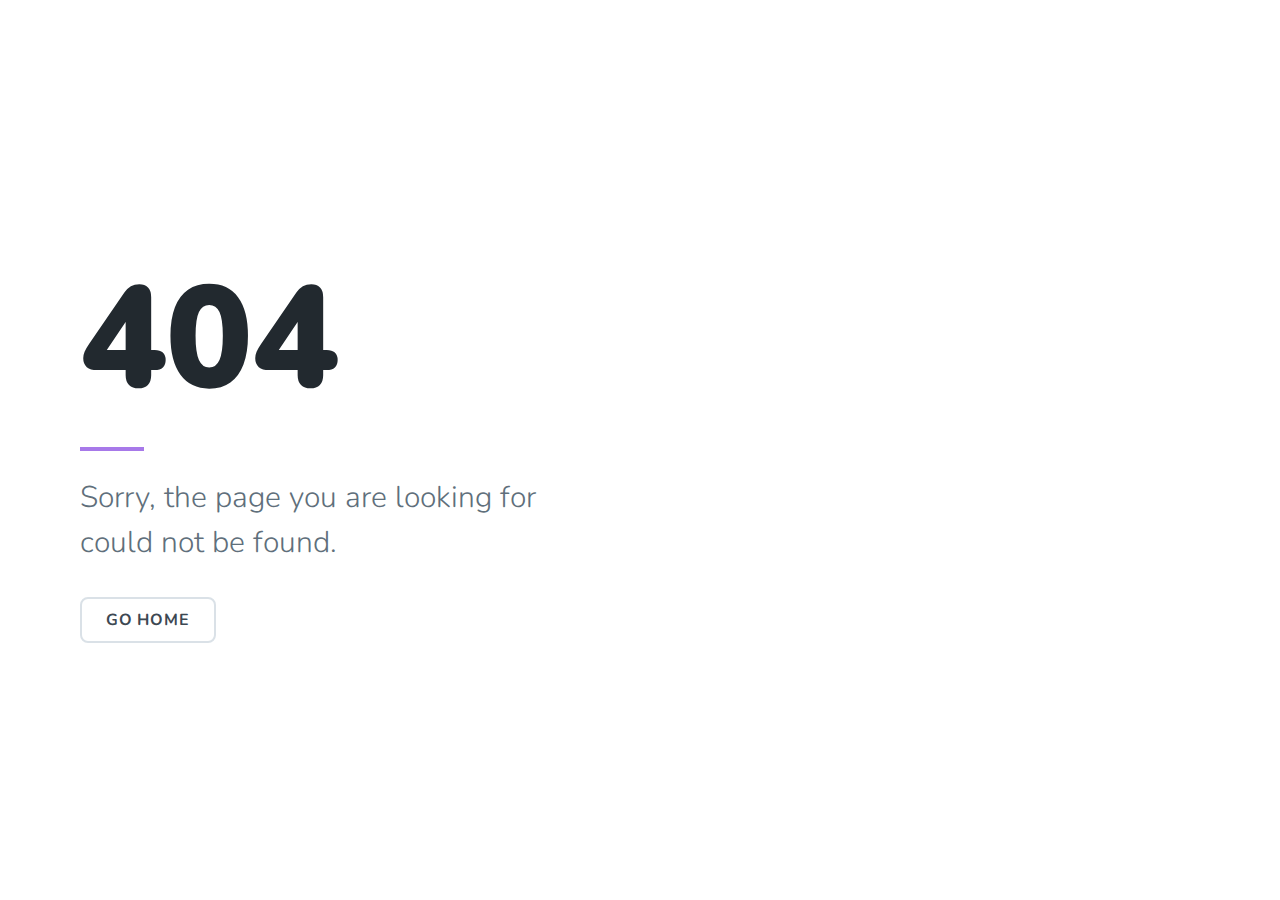
<file: jolshiricentralpark.html>
<!doctype html>
<html lang="en">
    <head>
        <title>Page Not Found</title>

        <meta charset="utf-8">
        <meta name="viewport" content="width=device-width, initial-scale=1, shrink-to-fit=no">

        <!-- Fonts -->
        <link rel="dns-prefetch" href="//fonts.gstatic.com">
        <link href="https://fonts.googleapis.com/css?family=Nunito" rel="stylesheet" type="text/css">

        <!-- Styles -->
        <style>
        html {
            line-height: 1.15;
                -ms-text-size-adjust: 100%;
            -webkit-text-size-adjust: 100%;
        }

        body {
            margin: 0;
        }

        header,
        nav,
        section {
            display: block;
        }

        figcaption,
        main {
            display: block;
        }

        a {
            background-color: transparent;
            -webkit-text-decoration-skip: objects;
        }

        strong {
            font-weight: inherit;
        }

        strong {
            font-weight: bolder;
        }

        code {
            font-family: monospace, monospace;
            font-size: 1em;
        }

        dfn {
            font-style: italic;
        }

        svg:not(:root) {
            overflow: hidden;
        }

        button,
        input {
            font-family: sans-serif;
            font-size: 100%;
            line-height: 1.15;
            margin: 0;
        }

        button,
        input {
            overflow: visible;
        }

        button {
            text-transform: none;
        }

        button,
        html [type="button"],
        [type="reset"],
        [type="submit"] {
            -webkit-appearance: button;
        }

        button::-moz-focus-inner,
        [type="button"]::-moz-focus-inner,
        [type="reset"]::-moz-focus-inner,
        [type="submit"]::-moz-focus-inner {
            border-style: none;
            padding: 0;
        }

        button:-moz-focusring,
        [type="button"]:-moz-focusring,
        [type="reset"]:-moz-focusring,
        [type="submit"]:-moz-focusring {
            outline: 1px dotted ButtonText;
        }

        legend {
            -webkit-box-sizing: border-box;
                    box-sizing: border-box;
            color: inherit;
            display: table;
            max-width: 100%;
            padding: 0;
            white-space: normal;
        }

        [type="checkbox"],
        [type="radio"] {
            -webkit-box-sizing: border-box;
                    box-sizing: border-box;
            padding: 0;
        }

        [type="number"]::-webkit-inner-spin-button,
        [type="number"]::-webkit-outer-spin-button {
            height: auto;
        }

        [type="search"] {
            -webkit-appearance: textfield;
            outline-offset: -2px;
        }

        [type="search"]::-webkit-search-cancel-button,
        [type="search"]::-webkit-search-decoration {
            -webkit-appearance: none;
        }

        ::-webkit-file-upload-button {
            -webkit-appearance: button;
            font: inherit;
        }

        menu {
            display: block;
        }

        canvas {
            display: inline-block;
        }

        template {
            display: none;
        }

        [hidden] {
            display: none;
        }

        html {
            -webkit-box-sizing: border-box;
                    box-sizing: border-box;
            font-family: sans-serif;
        }

        *,
        *::before,
        *::after {
            -webkit-box-sizing: inherit;
                    box-sizing: inherit;
        }

        p {
            margin: 0;
        }

        button {
            background: transparent;
            padding: 0;
        }

        button:focus {
            outline: 1px dotted;
            outline: 5px auto -webkit-focus-ring-color;
        }

        *,
        *::before,
        *::after {
            border-width: 0;
            border-style: solid;
            border-color: #dae1e7;
        }

        button,
        [type="button"],
        [type="reset"],
        [type="submit"] {
            border-radius: 0;
        }

        button,
        input {
            font-family: inherit;
        }

        input::-webkit-input-placeholder {
            color: inherit;
            opacity: .5;
        }

        input:-ms-input-placeholder {
            color: inherit;
            opacity: .5;
        }

        input::-ms-input-placeholder {
            color: inherit;
            opacity: .5;
        }

        input::placeholder {
            color: inherit;
            opacity: .5;
        }

        button,
        [role=button] {
            cursor: pointer;
        }

        .bg-transparent {
            background-color: transparent;
        }

        .bg-white {
            background-color: #fff;
        }

        .bg-teal-light {
            background-color: #64d5ca;
        }

        .bg-blue-dark {
            background-color: #2779bd;
        }

        .bg-indigo-light {
            background-color: #7886d7;
        }

        .bg-purple-light {
            background-color: #a779e9;
        }

        .bg-no-repeat {
            background-repeat: no-repeat;
        }

        .bg-cover {
            background-size: cover;
        }

        .border-grey-light {
            border-color: #dae1e7;
        }

        .hover\:border-grey:hover {
            border-color: #b8c2cc;
        }

        .rounded-lg {
            border-radius: .5rem;
        }

        .border-2 {
            border-width: 2px;
        }

        .hidden {
            display: none;
        }

        .flex {
            display: -webkit-box;
            display: -ms-flexbox;
            display: flex;
        }

        .items-center {
            -webkit-box-align: center;
                -ms-flex-align: center;
                    align-items: center;
        }

        .justify-center {
            -webkit-box-pack: center;
                -ms-flex-pack: center;
                    justify-content: center;
        }

        .font-sans {
            font-family: Nunito, sans-serif;
        }

        .font-light {
            font-weight: 300;
        }

        .font-bold {
            font-weight: 700;
        }

        .font-black {
            font-weight: 900;
        }

        .h-1 {
            height: .25rem;
        }

        .leading-normal {
            line-height: 1.5;
        }

        .m-8 {
            margin: 2rem;
        }

        .my-3 {
            margin-top: .75rem;
            margin-bottom: .75rem;
        }

        .mb-8 {
            margin-bottom: 2rem;
        }

        .max-w-sm {
            max-width: 30rem;
        }

        .min-h-screen {
            min-height: 100vh;
        }

        .py-3 {
            padding-top: .75rem;
            padding-bottom: .75rem;
        }

        .px-6 {
            padding-left: 1.5rem;
            padding-right: 1.5rem;
        }

        .pb-full {
            padding-bottom: 100%;
        }

        .absolute {
            position: absolute;
        }

        .relative {
            position: relative;
        }

        .pin {
            top: 0;
            right: 0;
            bottom: 0;
            left: 0;
        }

        .text-black {
            color: #22292f;
        }

        .text-grey-darkest {
            color: #3d4852;
        }

        .text-grey-darker {
            color: #606f7b;
        }

        .text-2xl {
            font-size: 1.5rem;
        }

        .text-5xl {
            font-size: 3rem;
        }

        .uppercase {
            text-transform: uppercase;
        }

        .antialiased {
            -webkit-font-smoothing: antialiased;
            -moz-osx-font-smoothing: grayscale;
        }

        .tracking-wide {
            letter-spacing: .05em;
        }

        .w-16 {
            width: 4rem;
        }

        .w-full {
            width: 100%;
        }

        @media (min-width: 768px) {
            .md\:bg-left {
                background-position: left;
            }

            .md\:bg-right {
                background-position: right;
            }

            .md\:flex {
                display: -webkit-box;
                display: -ms-flexbox;
                display: flex;
            }

            .md\:my-6 {
                margin-top: 1.5rem;
                margin-bottom: 1.5rem;
            }

            .md\:min-h-screen {
                min-height: 100vh;
            }

            .md\:pb-0 {
                padding-bottom: 0;
            }

            .md\:text-3xl {
                font-size: 1.875rem;
            }

            .md\:text-15xl {
                font-size: 9rem;
            }

            .md\:w-1\/2 {
                width: 50%;
            }
        }

        @media (min-width: 992px) {
            .lg\:bg-center {
                background-position: center;
            }
        }
        </style>
    </head>
    <body class="antialiased font-sans">
        <div class="md:flex min-h-screen">
            <div class="w-full md:w-1/2 bg-white flex items-center justify-center">
                <div class="max-w-sm m-8">
                    <div class="text-black text-5xl md:text-15xl font-black">
                        404                    </div>

                    <div class="w-16 h-1 bg-purple-light my-3 md:my-6"></div>

                    <p class="text-grey-darker text-2xl md:text-3xl font-light mb-8 leading-normal">
                        Sorry, the page you are looking for could not be found.                    </p>

                    <a href="https://portfolio-ratin.com/home">
                        <button class="bg-transparent text-grey-darkest font-bold uppercase tracking-wide py-3 px-6 border-2 border-grey-light hover:border-grey rounded-lg">
                            Go Home
                        </button>
                    </a>
                </div>
            </div>

            <div class="relative pb-full md:flex md:pb-0 md:min-h-screen w-full md:w-1/2">
                    <div style="background-image: url(https://portfolio-ratin.com/svg/404.svg);" class="absolute pin bg-cover bg-no-repeat md:bg-left lg:bg-center">
    </div>
            </div>
        </div>
    </body>
</html>
</file>
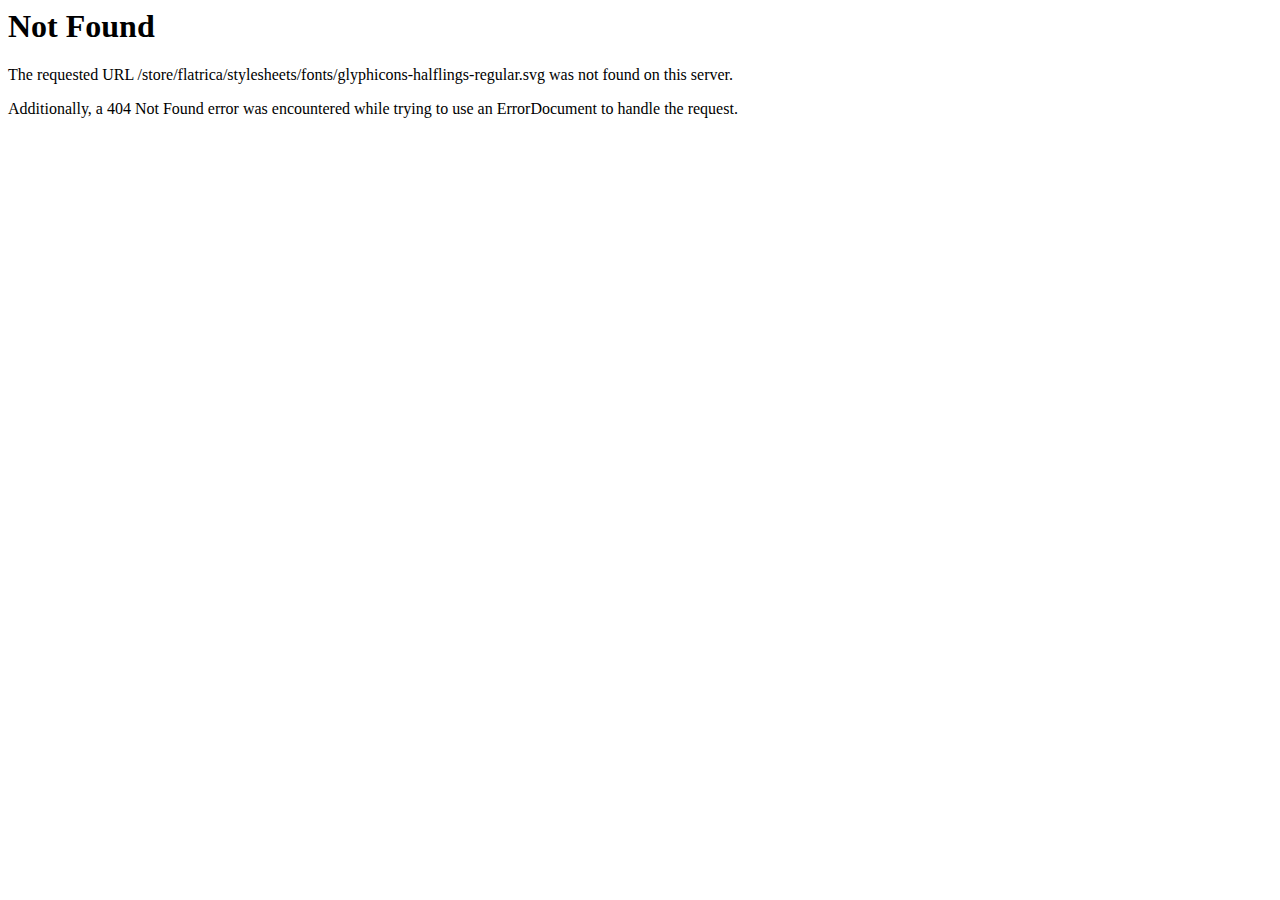
<file: public/asset/fontend/stylesheets/fonts/glyphicons-halflings-regular-2.html>
<!DOCTYPE HTML PUBLIC "-//IETF//DTD HTML 2.0//EN">
<html>
<!-- Mirrored from portfolio-ratin.com/public/asset/fontend/stylesheets/fonts/glyphicons-halflings-regular-2.html by HTTrack Website Copier/3.x [XR&CO'2014], Sun, 24 Nov 2024 20:15:21 GMT -->
<head>
<title>404 Not Found</title>
</head><body>
<h1>Not Found</h1>
<p>The requested URL /store/flatrica/stylesheets/fonts/glyphicons-halflings-regular.svg was not found on this server.</p>
<p>Additionally, a 404 Not Found
error was encountered while trying to use an ErrorDocument to handle the request.</p>
</body>
<!-- Mirrored from portfolio-ratin.com/public/asset/fontend/stylesheets/fonts/glyphicons-halflings-regular-2.html by HTTrack Website Copier/3.x [XR&CO'2014], Sun, 24 Nov 2024 20:15:21 GMT -->
</html>
</file>
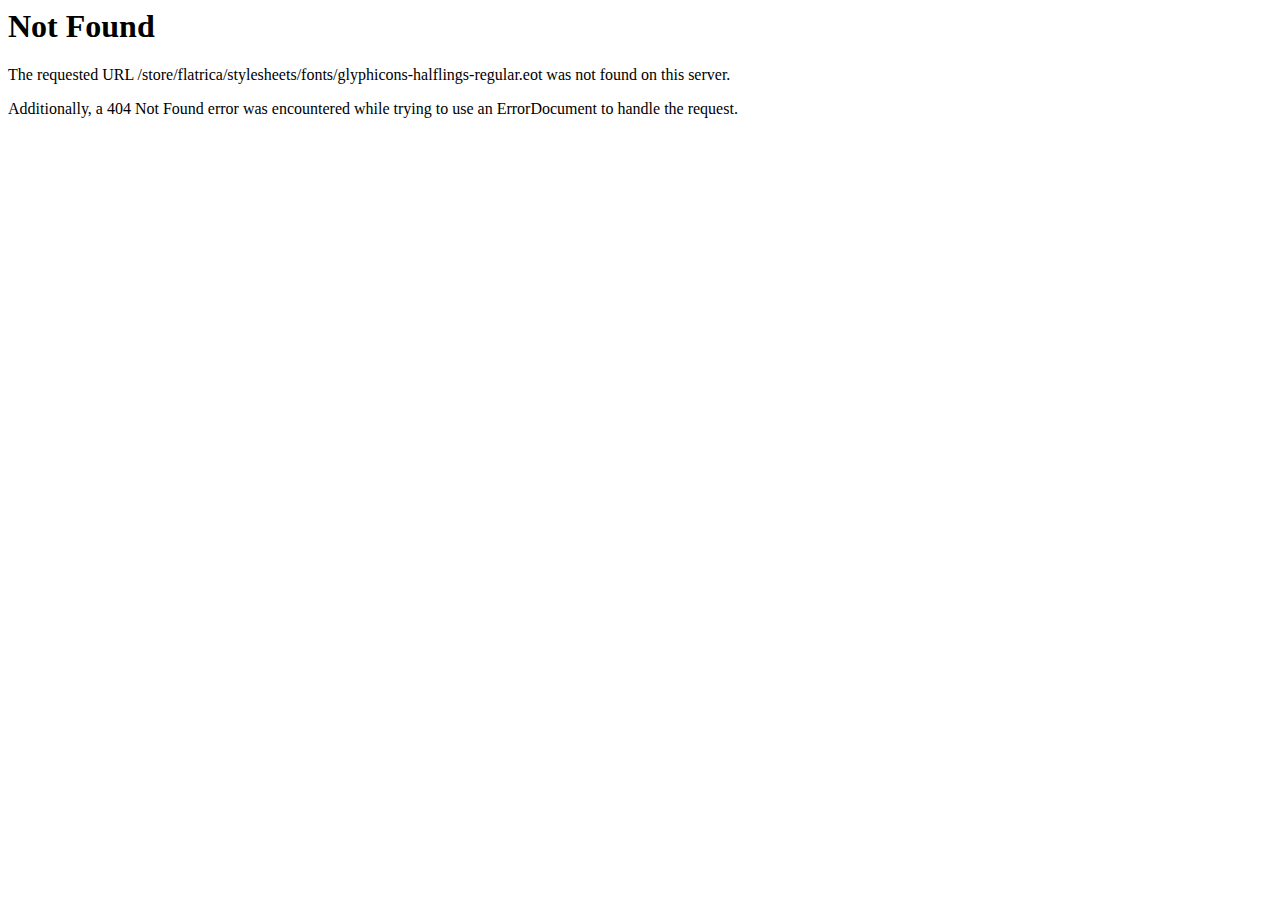
<file: public/asset/fontend/stylesheets/fonts/glyphicons-halflings-regular.html>
<!DOCTYPE HTML PUBLIC "-//IETF//DTD HTML 2.0//EN">
<html>
<!-- Mirrored from portfolio-ratin.com/public/asset/fontend/stylesheets/fonts/glyphicons-halflings-regular.html by HTTrack Website Copier/3.x [XR&CO'2014], Sun, 24 Nov 2024 20:15:21 GMT -->
<head>
<title>404 Not Found</title>
</head><body>
<h1>Not Found</h1>
<p>The requested URL /store/flatrica/stylesheets/fonts/glyphicons-halflings-regular.eot was not found on this server.</p>
<p>Additionally, a 404 Not Found
error was encountered while trying to use an ErrorDocument to handle the request.</p>
</body>
<!-- Mirrored from portfolio-ratin.com/public/asset/fontend/stylesheets/fonts/glyphicons-halflings-regular.html by HTTrack Website Copier/3.x [XR&CO'2014], Sun, 24 Nov 2024 20:15:21 GMT -->
</html>
</file>
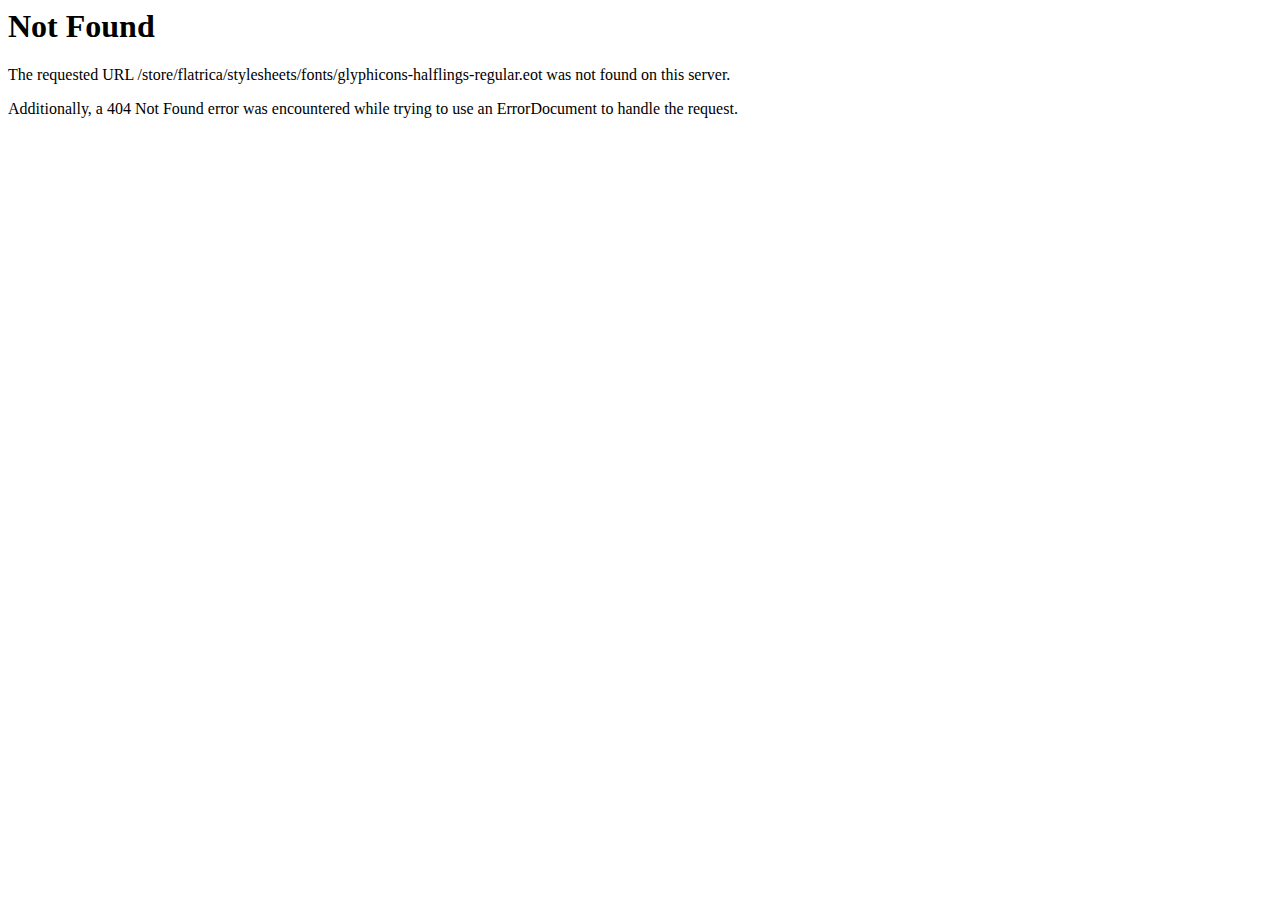
<file: public/asset/fontend/stylesheets/fonts/glyphicons-halflings-regulard41dd41d.html>
<!DOCTYPE HTML PUBLIC "-//IETF//DTD HTML 2.0//EN">
<html>
<!-- Mirrored from portfolio-ratin.com/public/asset/fontend/stylesheets/fonts/glyphicons-halflings-regulard41d.html? by HTTrack Website Copier/3.x [XR&CO'2014], Sun, 24 Nov 2024 20:15:21 GMT -->
<head>
<title>404 Not Found</title>
</head><body>
<h1>Not Found</h1>
<p>The requested URL /store/flatrica/stylesheets/fonts/glyphicons-halflings-regular.eot was not found on this server.</p>
<p>Additionally, a 404 Not Found
error was encountered while trying to use an ErrorDocument to handle the request.</p>
</body>
<!-- Mirrored from portfolio-ratin.com/public/asset/fontend/stylesheets/fonts/glyphicons-halflings-regulard41d.html? by HTTrack Website Copier/3.x [XR&CO'2014], Sun, 24 Nov 2024 20:15:21 GMT -->
</html>
</file>
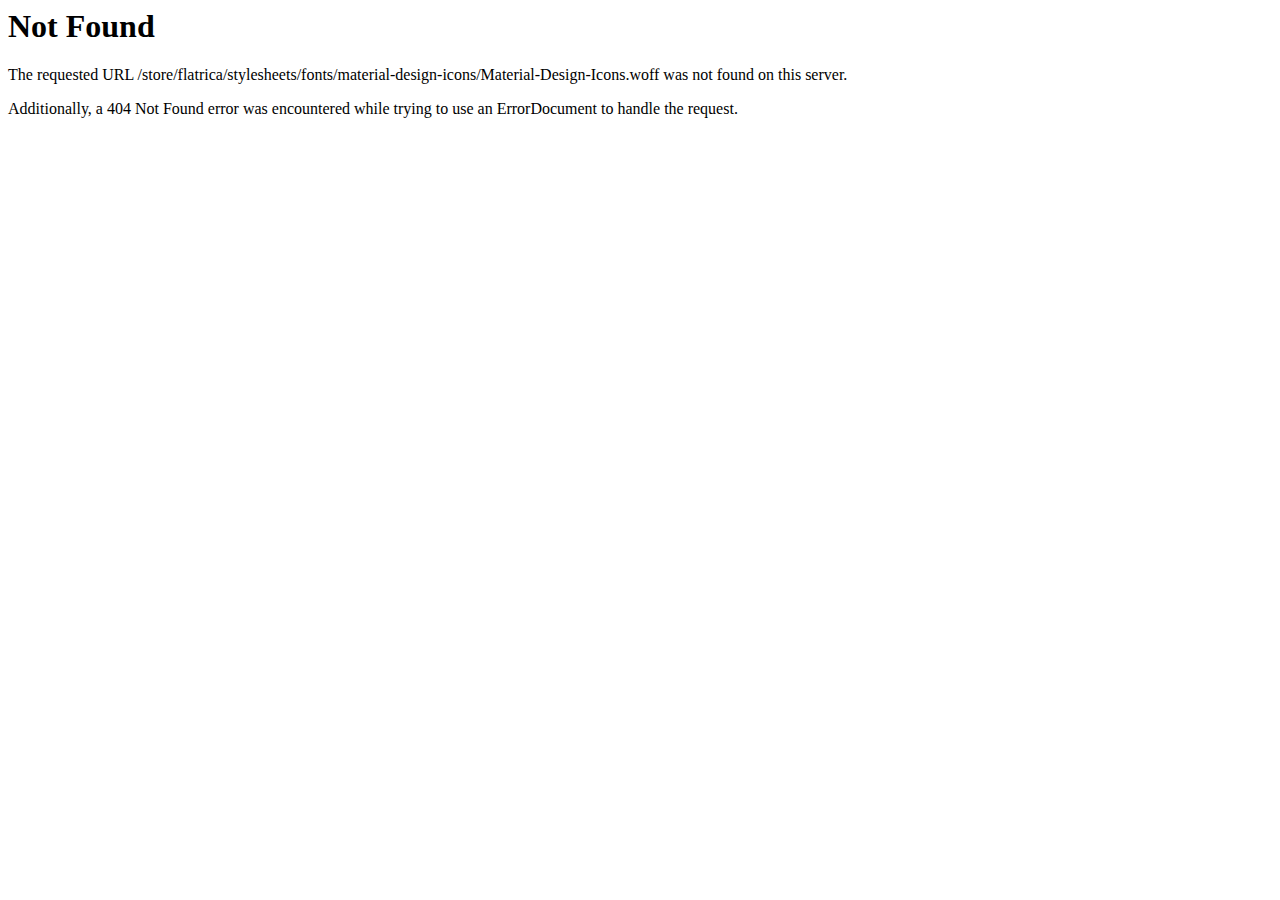
<file: public/asset/fontend/stylesheets/fonts/material-design-icons/Material-Design-Icons-2.html>
<!DOCTYPE HTML PUBLIC "-//IETF//DTD HTML 2.0//EN">
<html>
<!-- Mirrored from portfolio-ratin.com/public/asset/fontend/stylesheets/fonts/material-design-icons/Material-Design-Icons-2.html by HTTrack Website Copier/3.x [XR&CO'2014], Sun, 24 Nov 2024 20:15:21 GMT -->
<head>
<title>404 Not Found</title>
</head><body>
<h1>Not Found</h1>
<p>The requested URL /store/flatrica/stylesheets/fonts/material-design-icons/Material-Design-Icons.woff was not found on this server.</p>
<p>Additionally, a 404 Not Found
error was encountered while trying to use an ErrorDocument to handle the request.</p>
</body>
<!-- Mirrored from portfolio-ratin.com/public/asset/fontend/stylesheets/fonts/material-design-icons/Material-Design-Icons-2.html by HTTrack Website Copier/3.x [XR&CO'2014], Sun, 24 Nov 2024 20:15:21 GMT -->
</html>
</file>
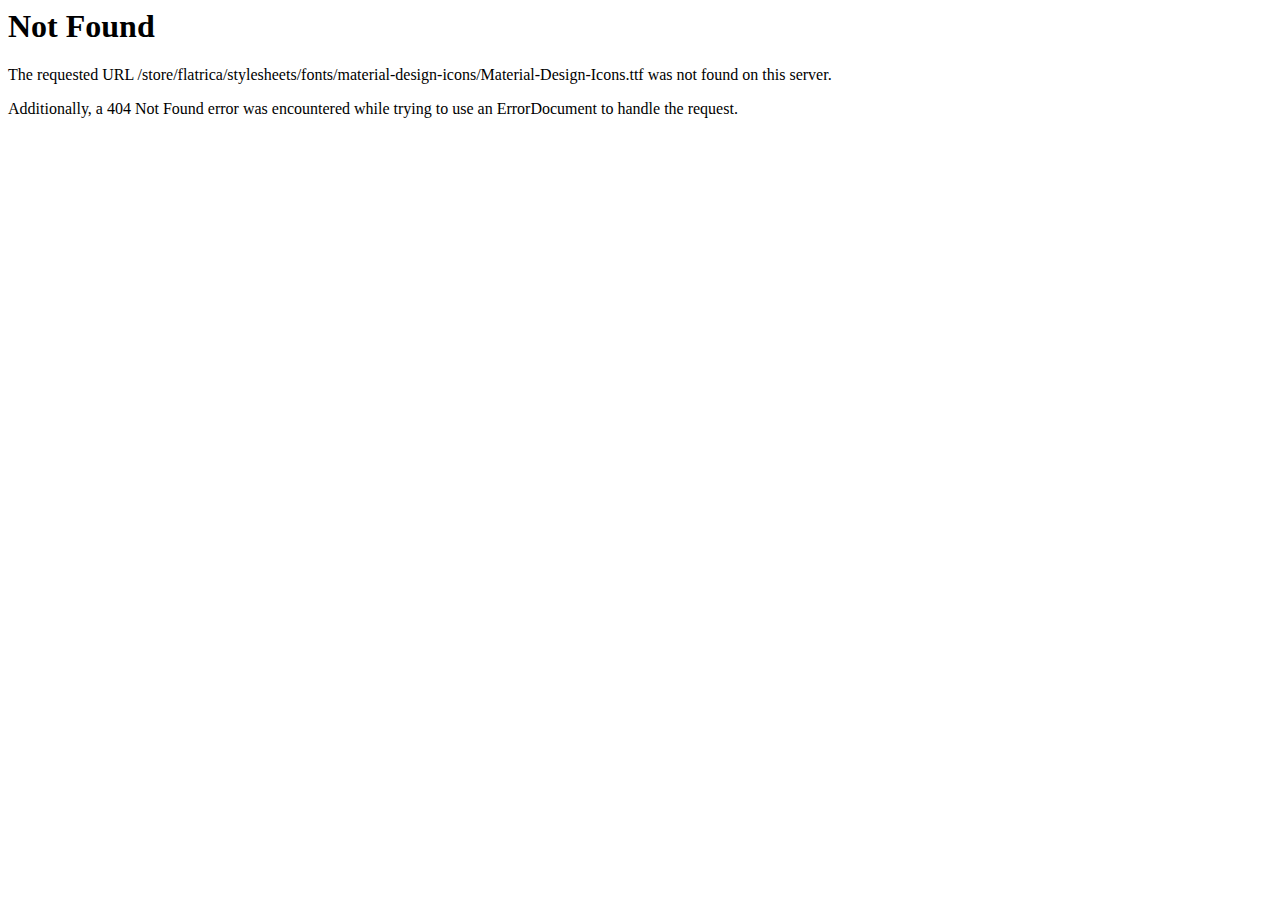
<file: public/asset/fontend/stylesheets/fonts/material-design-icons/Material-Design-Icons-3.html>
<!DOCTYPE HTML PUBLIC "-//IETF//DTD HTML 2.0//EN">
<html>
<!-- Mirrored from portfolio-ratin.com/public/asset/fontend/stylesheets/fonts/material-design-icons/Material-Design-Icons-3.html by HTTrack Website Copier/3.x [XR&CO'2014], Sun, 24 Nov 2024 20:15:21 GMT -->
<head>
<title>404 Not Found</title>
</head><body>
<h1>Not Found</h1>
<p>The requested URL /store/flatrica/stylesheets/fonts/material-design-icons/Material-Design-Icons.ttf was not found on this server.</p>
<p>Additionally, a 404 Not Found
error was encountered while trying to use an ErrorDocument to handle the request.</p>
</body>
<!-- Mirrored from portfolio-ratin.com/public/asset/fontend/stylesheets/fonts/material-design-icons/Material-Design-Icons-3.html by HTTrack Website Copier/3.x [XR&CO'2014], Sun, 24 Nov 2024 20:15:21 GMT -->
</html>
</file>
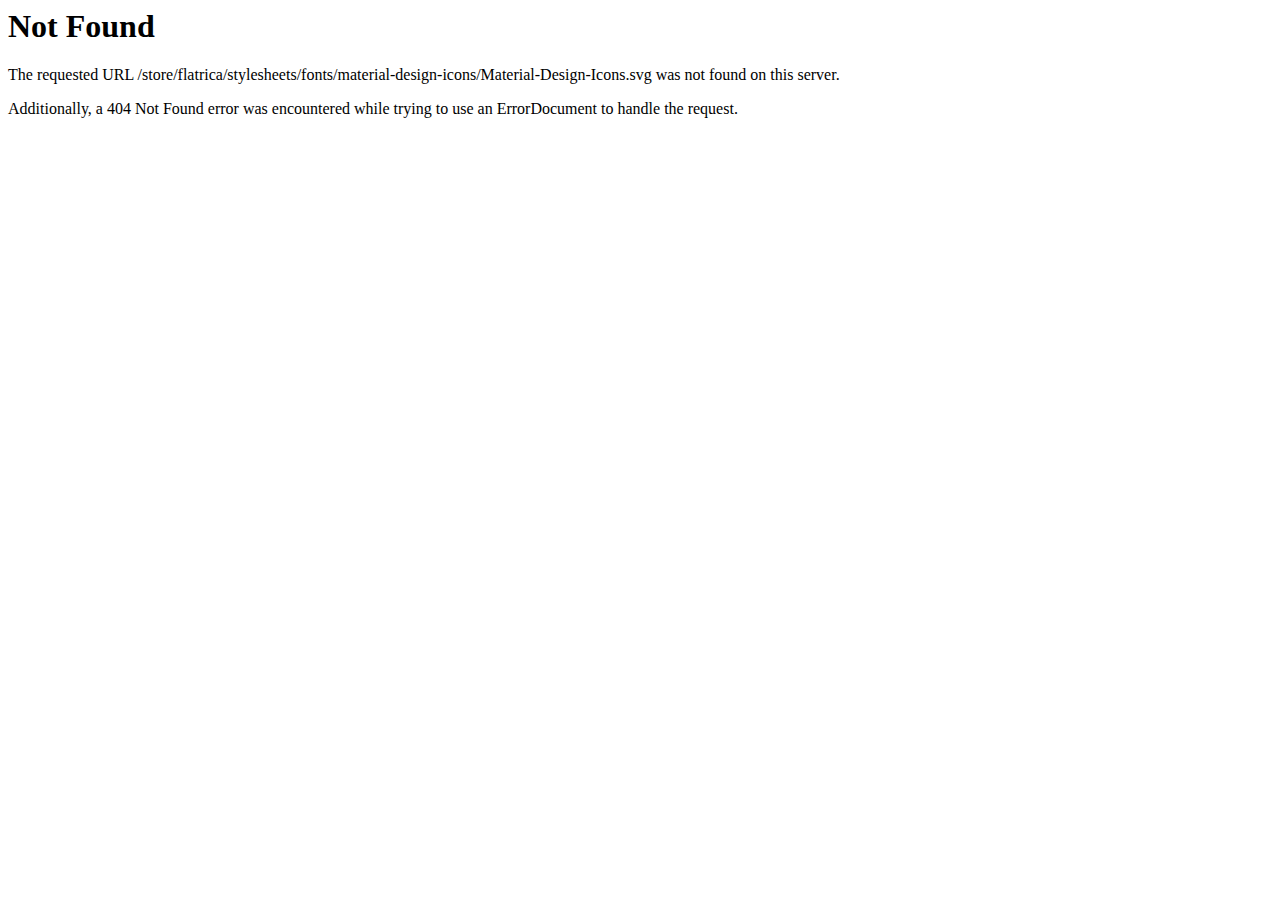
<file: public/asset/fontend/stylesheets/fonts/material-design-icons/Material-Design-Icons-4.html>
<!DOCTYPE HTML PUBLIC "-//IETF//DTD HTML 2.0//EN">
<html>
<!-- Mirrored from portfolio-ratin.com/public/asset/fontend/stylesheets/fonts/material-design-icons/Material-Design-Icons-4.html by HTTrack Website Copier/3.x [XR&CO'2014], Sun, 24 Nov 2024 20:15:21 GMT -->
<head>
<title>404 Not Found</title>
</head><body>
<h1>Not Found</h1>
<p>The requested URL /store/flatrica/stylesheets/fonts/material-design-icons/Material-Design-Icons.svg was not found on this server.</p>
<p>Additionally, a 404 Not Found
error was encountered while trying to use an ErrorDocument to handle the request.</p>
</body>
<!-- Mirrored from portfolio-ratin.com/public/asset/fontend/stylesheets/fonts/material-design-icons/Material-Design-Icons-4.html by HTTrack Website Copier/3.x [XR&CO'2014], Sun, 24 Nov 2024 20:15:21 GMT -->
</html>
</file>
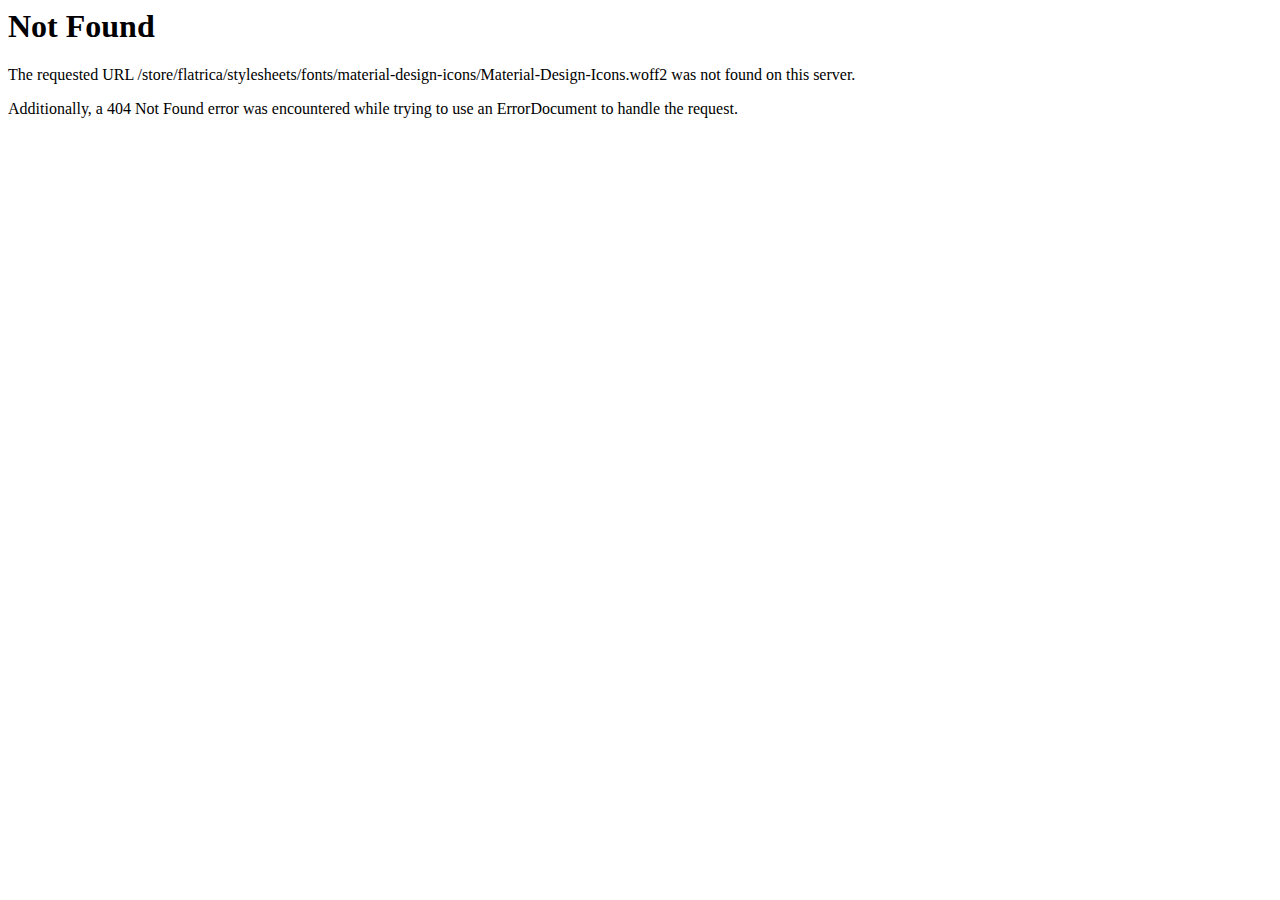
<file: public/asset/fontend/stylesheets/fonts/material-design-icons/Material-Design-Icons.html>
<!DOCTYPE HTML PUBLIC "-//IETF//DTD HTML 2.0//EN">
<html>
<!-- Mirrored from portfolio-ratin.com/public/asset/fontend/stylesheets/fonts/material-design-icons/Material-Design-Icons.html by HTTrack Website Copier/3.x [XR&CO'2014], Sun, 24 Nov 2024 20:15:20 GMT -->
<head>
<title>404 Not Found</title>
</head><body>
<h1>Not Found</h1>
<p>The requested URL /store/flatrica/stylesheets/fonts/material-design-icons/Material-Design-Icons.woff2 was not found on this server.</p>
<p>Additionally, a 404 Not Found
error was encountered while trying to use an ErrorDocument to handle the request.</p>
</body>
<!-- Mirrored from portfolio-ratin.com/public/asset/fontend/stylesheets/fonts/material-design-icons/Material-Design-Icons.html by HTTrack Website Copier/3.x [XR&CO'2014], Sun, 24 Nov 2024 20:15:20 GMT -->
</html>
</file>
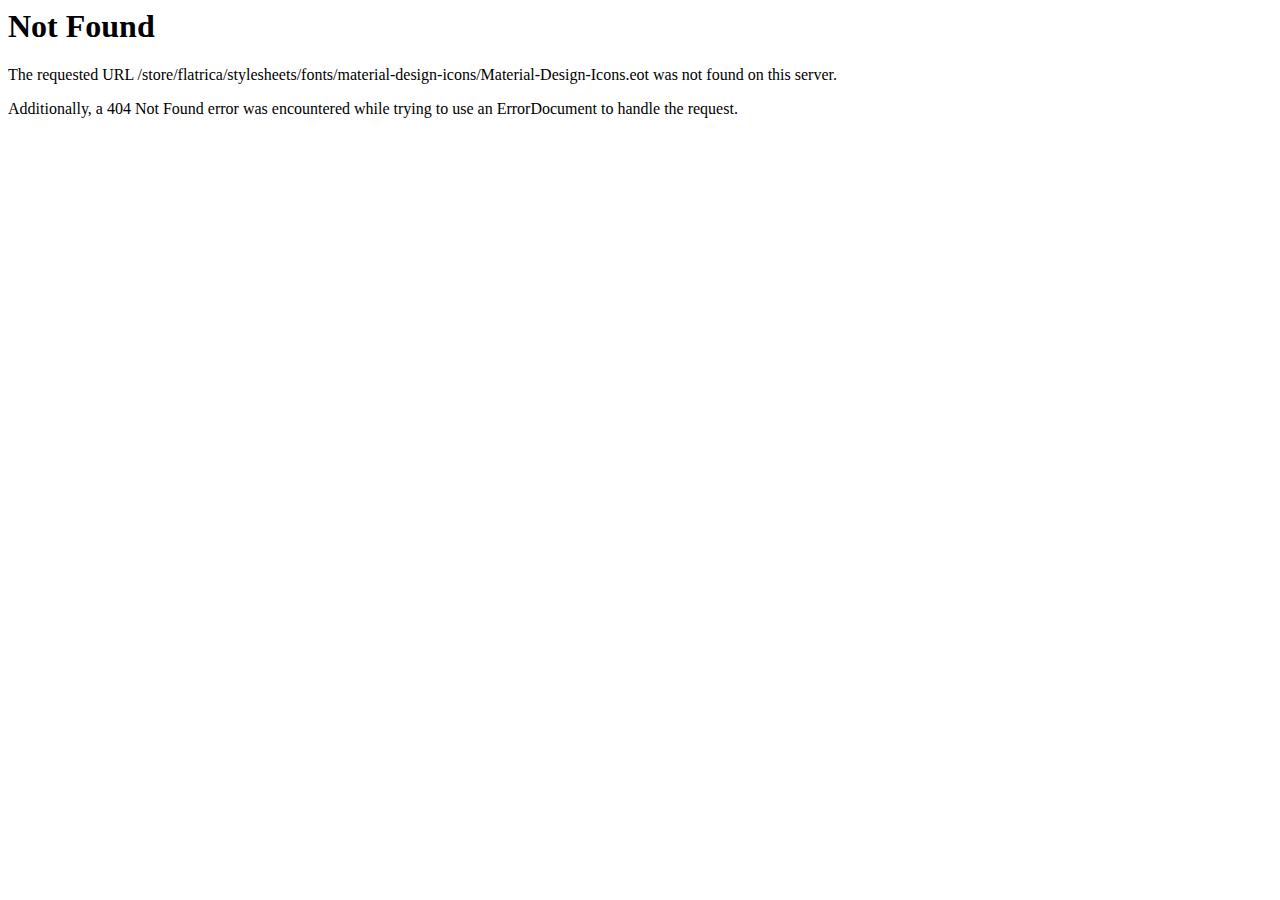
<file: public/asset/fontend/stylesheets/fonts/material-design-icons/Material-Design-Iconsd41dd41d.html>
<!DOCTYPE HTML PUBLIC "-//IETF//DTD HTML 2.0//EN">
<html>
<!-- Mirrored from portfolio-ratin.com/public/asset/fontend/stylesheets/fonts/material-design-icons/Material-Design-Iconsd41d.html? by HTTrack Website Copier/3.x [XR&CO'2014], Sun, 24 Nov 2024 20:15:20 GMT -->
<head>
<title>404 Not Found</title>
</head><body>
<h1>Not Found</h1>
<p>The requested URL /store/flatrica/stylesheets/fonts/material-design-icons/Material-Design-Icons.eot was not found on this server.</p>
<p>Additionally, a 404 Not Found
error was encountered while trying to use an ErrorDocument to handle the request.</p>
</body>
<!-- Mirrored from portfolio-ratin.com/public/asset/fontend/stylesheets/fonts/material-design-icons/Material-Design-Iconsd41d.html? by HTTrack Website Copier/3.x [XR&CO'2014], Sun, 24 Nov 2024 20:15:20 GMT -->
</html>
</file>
